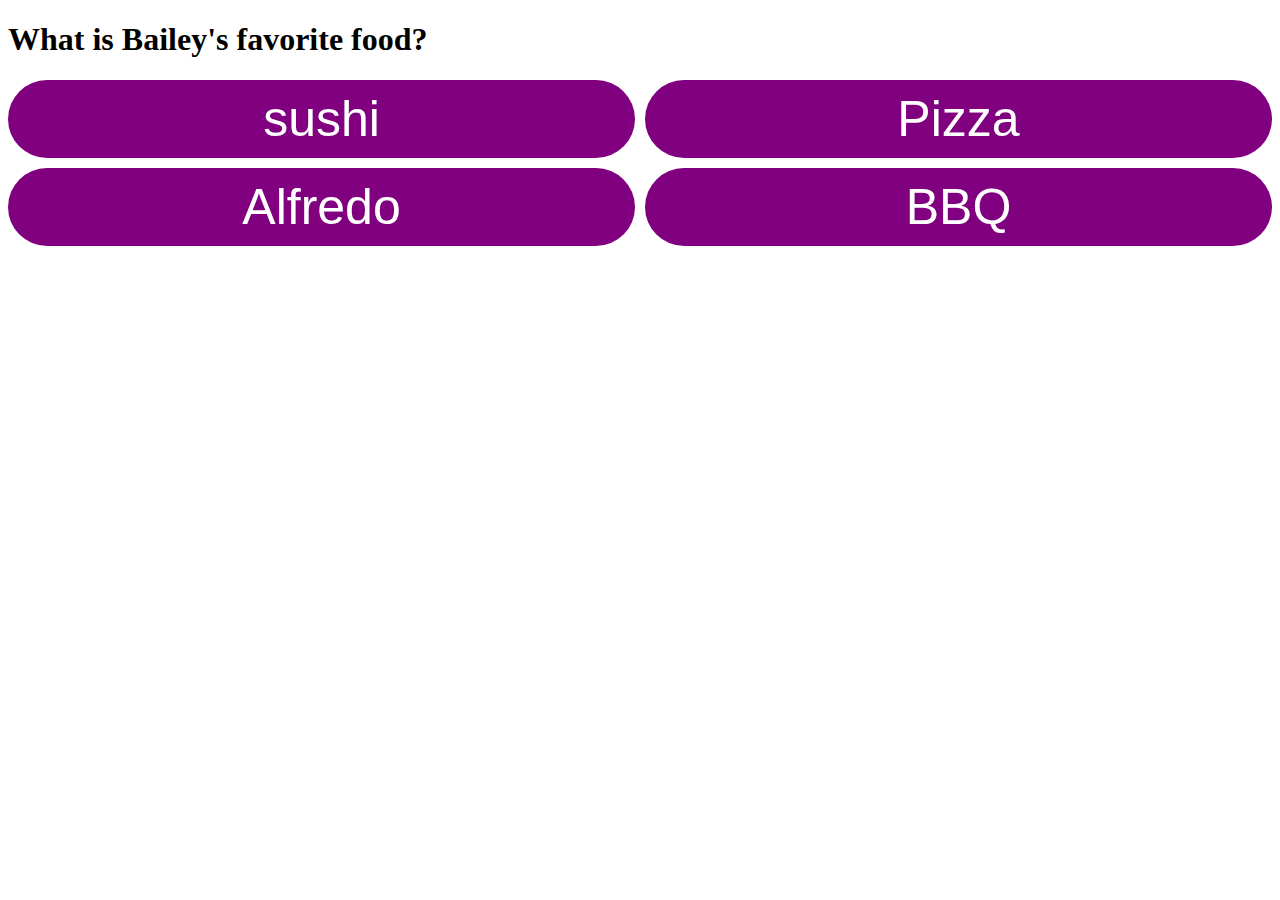
<file: quiz_website/index.html>
<!DOCTYPE html>
<html lang="en">
<head>
    <link rel="stylesheet" href="style.css">
    <meta charset="UTF-8">
    <meta http-equiv="X-UA-Compatible" content="IE=edge">
    <meta name="viewport" content="width=device-width, initial-scale=1.0">
    <title>Document</title>
</head>
<body>
    <h1>What is Bailey's favorite food?</h1>
    <div class="grid-container">
        <!-- <button id="" class="button1 button-hover">Utah</button>
        <button id="b2" class="button2 button-hover">Wyoming</button>
        <button id="b3" class="button3 button-hover">The great state of texas</button>
        <button id="b4" class="button4 button-hover">Boring South Dakota</button> -->
        <button id="b1" class="default-button button-hover">sushi</button>
        <button id="b2" class="default-button button-hover">Pizza</button>
        <button id="b3" class="default-button button-hover">Alfredo</button>
        <button id="b4" class="default-button button-hover">BBQ</button>
        <div id="feedback"></div>

    </div>

    <script src="script.js"></script> 
</body>
</html>
</file>
<file: quiz_website/style.css>
.grid-container {
    display: grid;
    grid-template-columns: 1fr 1fr;
    grid-template-rows: 1fr 1fr;
    grid-gap: 10px;
  }
  
  .button1 {
    border-radius: 50px;
    padding: 10px;
    width: 100%;
    height: 100%;
    background-color: purple;
    color: white;
    border: none;
    font-size: 50px;
  }

  .button2{
    border-radius: 50px;
    padding: 10px;
    width: 100%;
    height: 100%;
    background-color: green;
    color: white;
    border: none;
    font-size: 50px;
  }
  
  .button3 {
    border-radius: 50px;
    padding: 10px;
    width: 100%;
    height: 100%;
    background-color: orange;
    color: white;
    border: none;
    font-size: 50px;
  }

  .button4{
    border-radius: 50px;
    padding: 10px;
    width: 100%;
    height: 100%;
    background-color: red;
    color: white;
    border: none;
    font-size: 50px;
  }

  .button-hover:hover{
    background-color: lightblue;
  }

  .feedback-x {
    color: red;
    margin-left: 5px;
  }

  .default-button{
    border-radius: 50px;
    padding: 10px;
    width: 100%;
    height: 100%;
    background-color: purple;
    color: white;
    border: none;
    font-size: 50px;
  }

  .default-button.incorrect {
    background-color: #ff9999;
  }

  .default-button.correct{
    background-color: lightgreen;
  }
</file>
